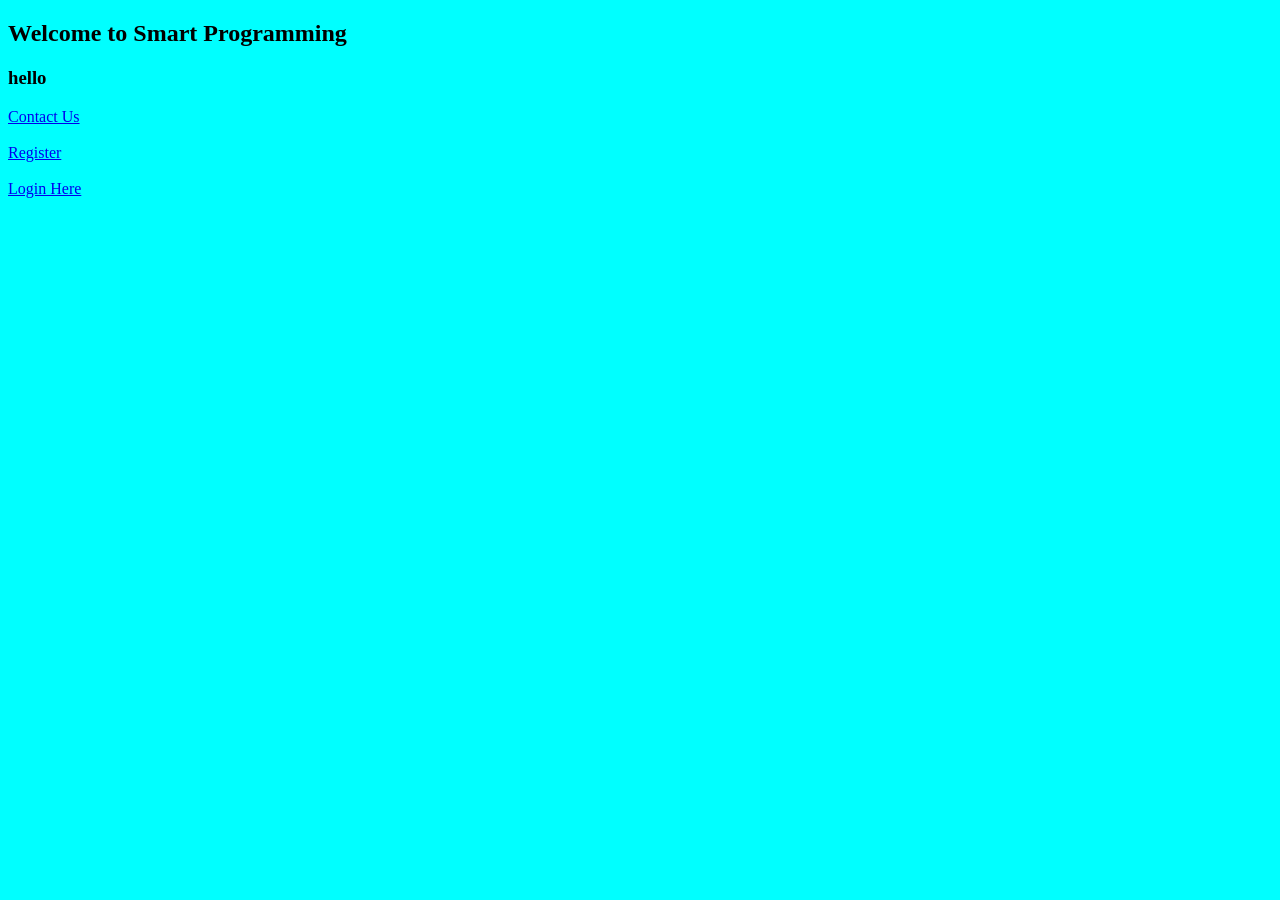
<file: SmartProgrammingByDeepak/SpringBootWebApp1/src/main/resources/static/index.html>
<!DOCTYPE html>
<html>
<head>
<meta charset="UTF-8">
<title>Insert title here</title>
<link rel="stylesheet" href="css/style.css"/>
</head>
<body class="body_bg">
	<h2>Welcome to Smart Programming</h2>
	<h3>hello</h3>
	
	<a href="contact-us.html">Contact Us</a><br/><br/>
	<a href="regPage">Register</a>
	<br/><br/>
	<a href="loginPage">Login Here</a>
	
</body>
</html>
</file>
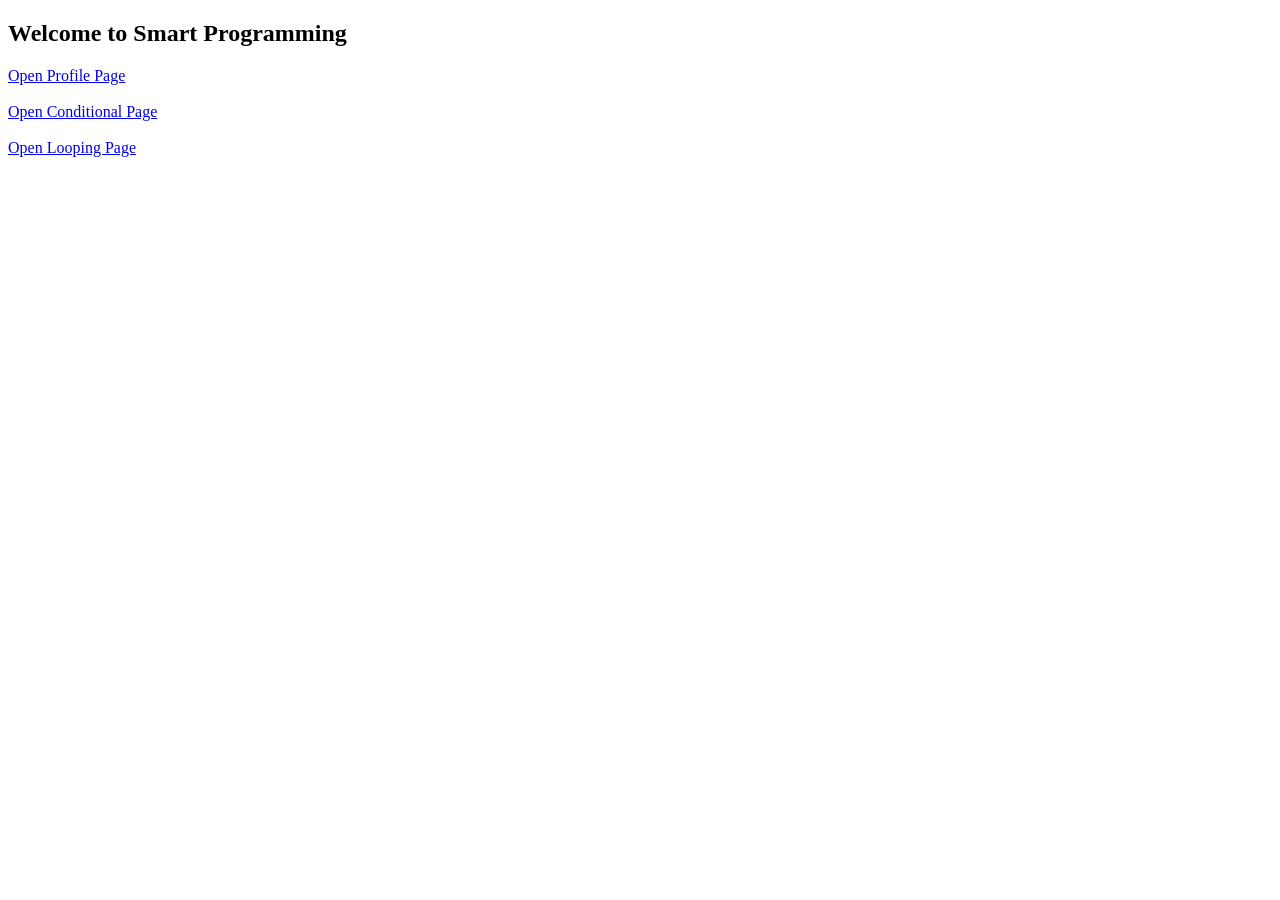
<file: SmartProgrammingByDeepak/SpringBootWithThymeleaf/src/main/resources/static/index.html>
<!DOCTYPE html>
<html>
<head>
<meta charset="UTF-8">
<title>Insert title here</title>
</head>
<body>
	<h2>Welcome to Smart Programming</h2>
	
	<a href="openProfile">Open Profile Page</a><br/><br/>
	
	<a href="openConditional">Open Conditional Page</a><br/><br/>
	
	<a href="openLooping">Open Looping Page</a><br/><br/>
	
</body>
</html>
</file>
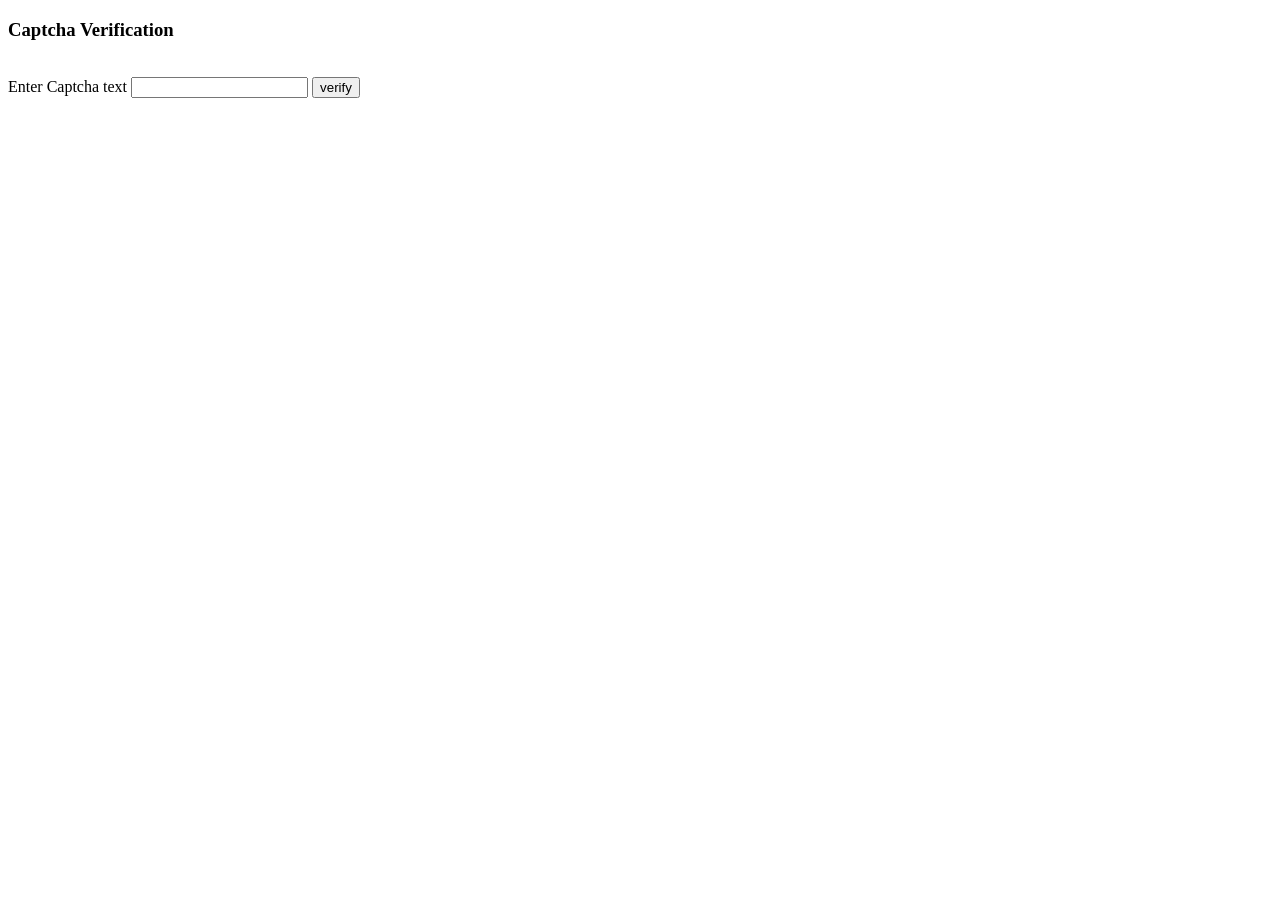
<file: ThePlaceOfLearning/SpringBootCaptcha/target/classes/templates/VerifyCaptcha.html>
<!DOCTYPE html>
<html xmlns:th="http://www.thymeleaf.org">
<head>
<meta charset="UTF-8">
<title>Verification</title>
</head>
<body>
	<h3>Captcha Verification</h3>
	
	<form th:action="@{/app/verify}" method="POST" th:object="${captcha}">
		<img id="image" th:src="'data:image/jpeg;base64,' + *{realCaptcha}" />
		<input type="hidden" th:field="*{hiddenCaptcha}"/><br>
		<label for="captchatext">Enter Captcha text</label>
		<input type="text" id="captchatext" th:field="*{captcha}"/>
		<input type="submit" value="verify"/>
	</form>
	
	<div th:if="${message!=null}">
		<span style="color:red;" th:text="${message}"></span>
	</div>
</body>
</html>
</file>
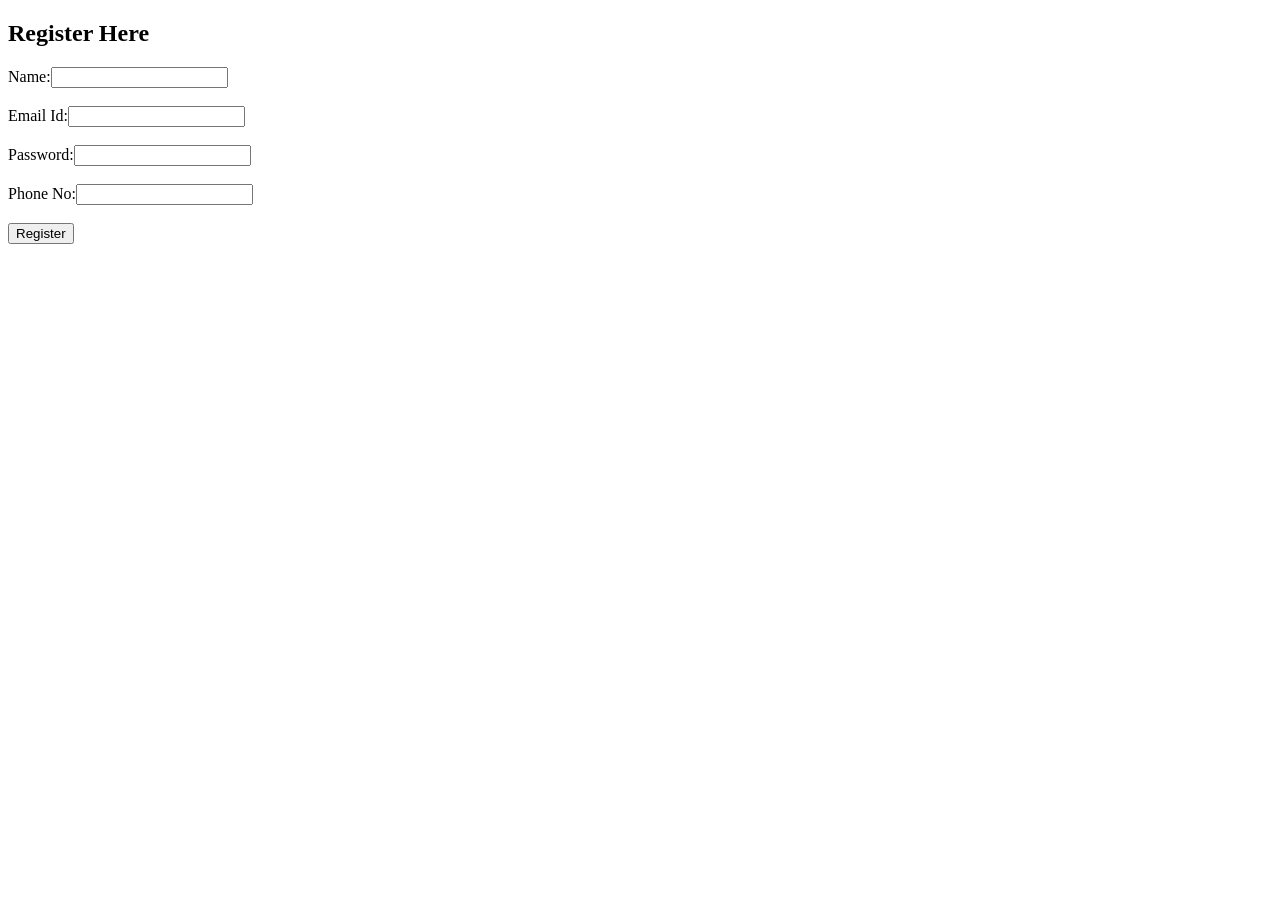
<file: SmartProgrammingByDeepak/SpringBootRegLoginApp/src/main/resources/templates/register.html>
<!DOCTYPE html>
<html xmlns:th="http://www.thymeleaf.org">
<head>
<meta charset="UTF-8">
<title>Insert title here</title>
</head>
<body>
	<h2>Register Here</h2>
	
	<div th:if="${successMsg}">
		<h3 style="color:green;" th:text="${successMsg}"></h3>
	</div>
	<div th:if="${errorMsg}">
		<h3 style="color:red;" th:text="${errorMsg}"></h3>
	</div>
	
	<form th:action="@{/regFrom}" th:object="${user}" method="post">
		Name:<input type="text" th:field="*{name}"/><br/><br/>
		Email Id:<input type="text" th:field="*{email}"/><br/><br/>
		Password:<input type="password" th:field="*{password}"/><br/><br/>
		Phone No:<input type="text" th:field="*{phoneno}"/><br/><br/>
		
		<input type="submit" value="Register"/>

	</form>
</body>
</html>
</file>
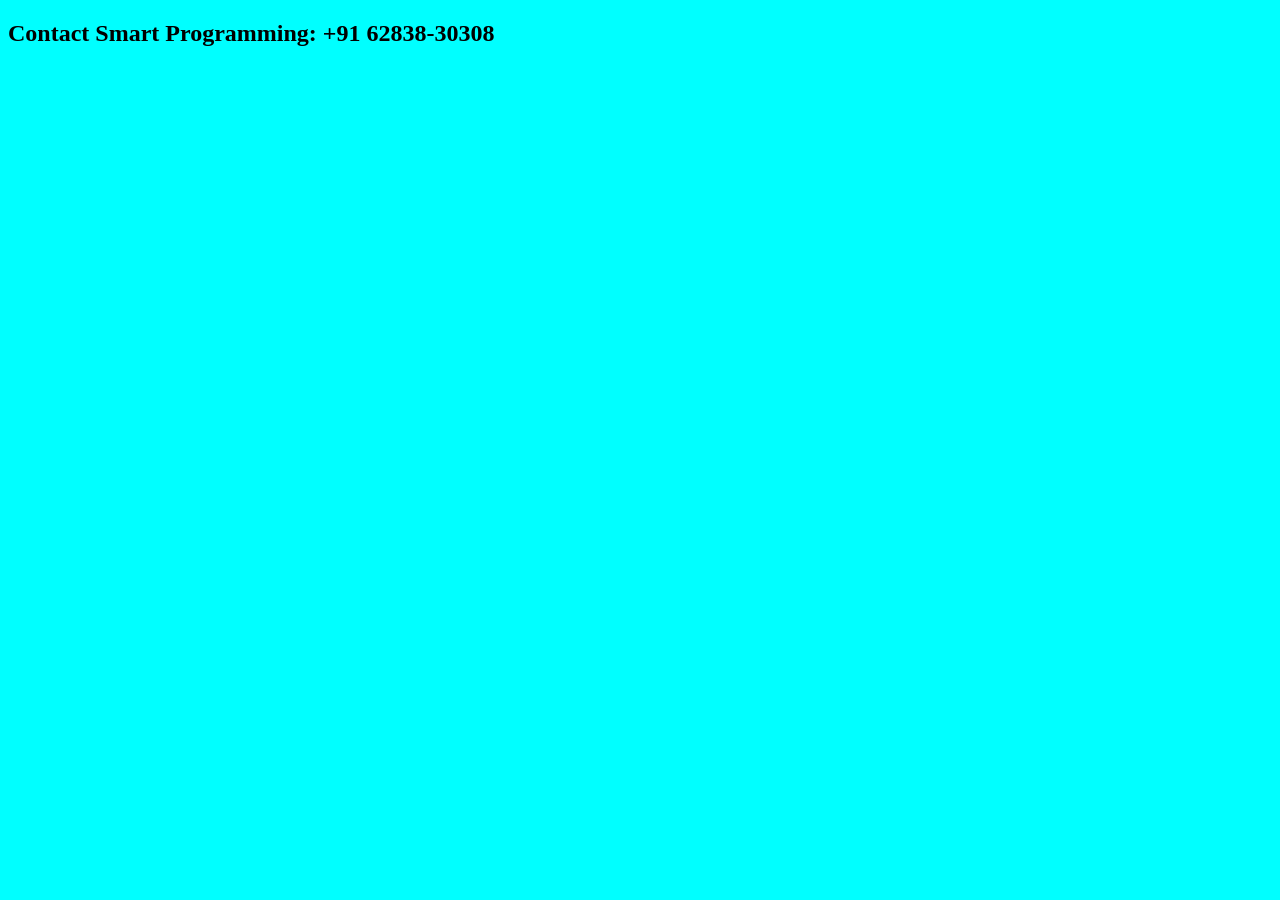
<file: SmartProgrammingByDeepak/SpringBootWebApp1/src/main/resources/static/contact-us.html>
<!DOCTYPE html>
<html>
<head>
<meta charset="UTF-8">
<title>Insert title here</title>
<link rel="stylesheet" href="css/style.css"/>
</head>
<body class="body_bg">
	<h2>Contact Smart Programming: +91 62838-30308</h2>
</body>
</html>
</file>
<file: SmartProgrammingByDeepak/SpringBootWebApp1/src/main/resources/static/css/style.css>
@charset "UTF-8";

.body_bg{
	background-color:aqua;
}
</file>
